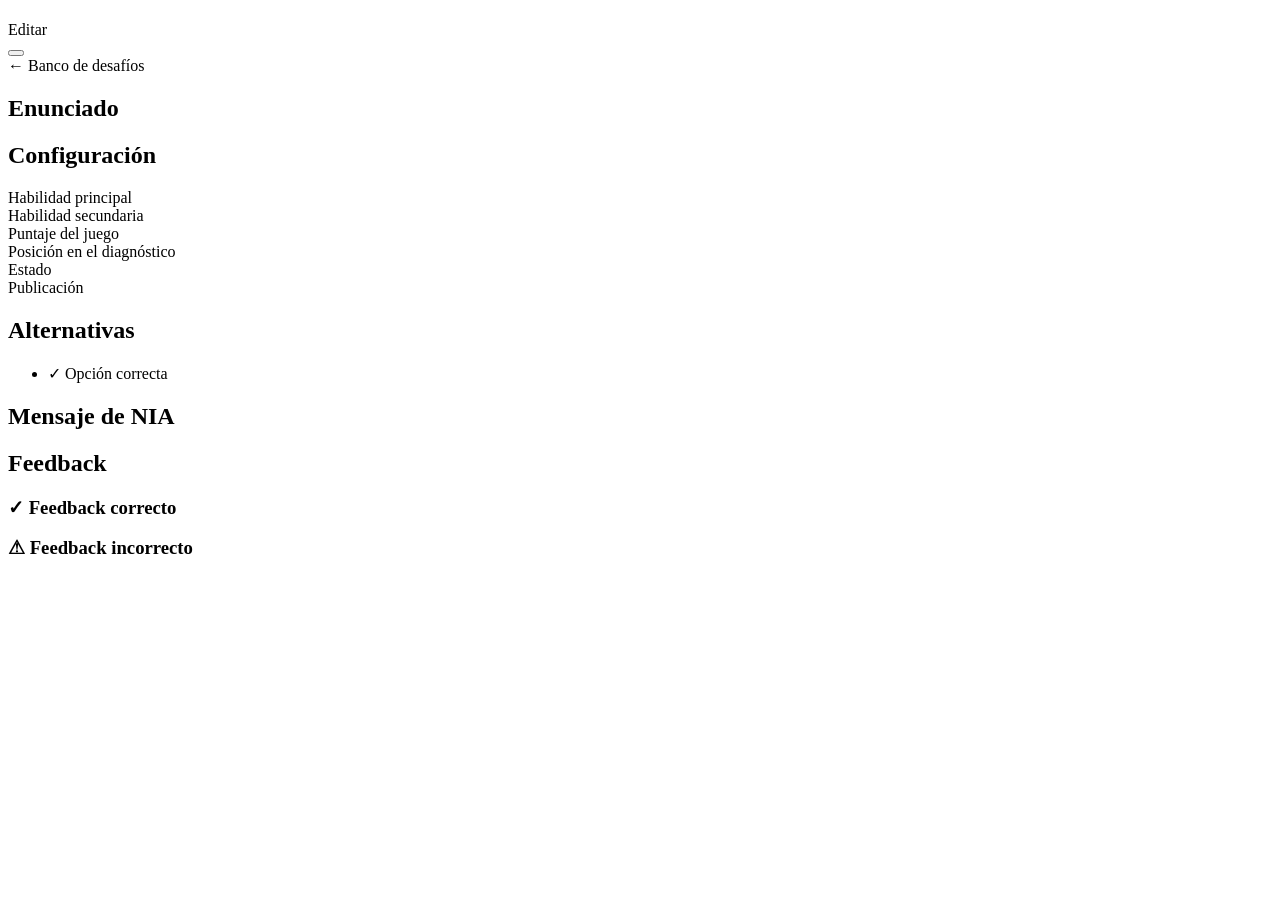
<file: src/main/resources/templates/admin/desafios/detalle.html>
<!DOCTYPE html>
<html lang="es" xmlns:th="http://www.thymeleaf.org">
<head>
    <meta charset="UTF-8">
    <meta name="viewport" content="width=device-width, initial-scale=1">
    <title>Detalle del desafío | Misión IA</title>
    <link rel="stylesheet" th:href="@{/css/app.css}">
</head>
<body>
<main class="admin-layout admin-detalle" aria-labelledby="tituloAdmin"
      th:with="estado=${desafio.activo ? 'Activo' : 'Inactivo'}, publicacion=${desafio.publicadoDiagnostico ? 'Publicado' : 'No publicado'}">
    <header class="admin-cabecera admin-detalle-cabecera">
        <div>
            <h1 id="tituloAdmin" th:text="${desafio.titulo}"></h1>
            <p>
                <span th:text="${desafio.ordenDiagnostico != null} ? |Posición ${desafio.ordenDiagnostico} · Banco de diagnóstico| : 'Banco de desafíos · Sin posición asignada'"></span>
                <span class="admin-detalle-id" th:text="| · ID ${desafio.id}|"></span>
            </p>
        </div>
        <div class="admin-detalle-controles">
            <div class="admin-estados">
                <span class="admin-estado" th:classappend="${desafio.activo} ? ' admin-activo' : ''"
                      th:text="|Estado: ${estado}|"></span>
                <span class="admin-estado" th:classappend="${desafio.publicadoDiagnostico} ? ' admin-activo' : ''"
                      th:text="|Publicación: ${publicacion}|"></span>
            </div>
            <div class="admin-acciones">
                <a class="admin-boton" th:href="@{/admin/desafios/{id}/editar(id=${desafio.id})}">Editar</a>
                <form method="post" th:action="@{/admin/desafios/{id}/estado(id=${desafio.id})}">
                    <button class="admin-boton" type="submit" name="activo" th:value="${!desafio.activo}"
                            th:text="${desafio.activo} ? 'Desactivar' : 'Reactivar'"></button>
                </form>
                <a class="admin-boton" th:href="@{/admin/desafios}">← Banco de desafíos</a>
            </div>
        </div>
    </header>

    <div class="admin-detalle-grid">
        <section class="admin-panel admin-detalle-panel" aria-labelledby="detalleEnunciado">
            <h2 id="detalleEnunciado">Enunciado</h2>
            <p th:text="${desafio.enunciado}"></p>
        </section>

        <section class="admin-panel admin-detalle-panel" aria-labelledby="detalleConfiguracion">
            <h2 id="detalleConfiguracion">Configuración</h2>
            <dl class="admin-detalle-config">
                <div><dt>Habilidad principal</dt><dd th:text="${desafio.habilidadPrincipal.etiqueta}"></dd></div>
                <div><dt>Habilidad secundaria</dt><dd th:text="${desafio.habilidadSecundaria?.etiqueta ?: 'Sin asignar'}"></dd></div>
                <div><dt>Puntaje del juego</dt><dd th:text="${desafio.puntajeJuego}"></dd></div>
                <div><dt>Posición en el diagnóstico</dt><dd th:text="${desafio.ordenDiagnostico != null} ? ${#numbers.formatInteger(desafio.ordenDiagnostico, 2)} : 'Sin asignar'"></dd></div>
                <div><dt>Estado</dt><dd th:text="${estado}"></dd></div>
                <div><dt>Publicación</dt><dd th:text="${publicacion}"></dd></div>
            </dl>
        </section>

        <section class="admin-panel admin-detalle-panel admin-detalle-alternativas" aria-labelledby="detalleAlternativas">
            <h2 id="detalleAlternativas">Alternativas</h2>
            <ul class="admin-detalle-opciones" role="list" th:with="letras=${ {'A', 'B', 'C', 'D'} }">
                <li class="admin-detalle-opcion"
                    th:each="opcion, indice : ${ {desafio.opcionA, desafio.opcionB, desafio.opcionC, desafio.opcionD} }"
                    th:with="letra=${letras[indice.index]}, correcta=${letra == desafio.respuestaCorrecta}"
                    th:unless="${#strings.isEmpty(#strings.trim(opcion))}"
                    th:classappend="${correcta} ? 'admin-detalle-opcion-correcta' : ''">
                    <span class="admin-detalle-letra" th:text="${letra}"></span>
                    <span class="admin-detalle-marca" th:if="${correcta}">✓ Opción correcta</span>
                    <p th:text="${opcion}"></p>
                </li>
            </ul>
        </section>

        <div class="admin-detalle-inferior">
            <section class="admin-panel admin-detalle-panel" aria-labelledby="detalleNia">
                <h2 id="detalleNia">Mensaje de NIA</h2>
                <p th:text="${#strings.defaultString(desafio.mensajeNia, 'Sin mensaje')}"></p>
            </section>
            <section class="admin-panel admin-detalle-panel" aria-labelledby="detalleFeedback">
                <h2 id="detalleFeedback">Feedback</h2>
                <div class="admin-detalle-feedback">
                    <div>
                        <h3>✓ Feedback correcto</h3>
                        <p th:text="${#strings.defaultString(desafio.feedbackCorrecto, 'Sin feedback')}"></p>
                    </div>
                    <div>
                        <h3>⚠ Feedback incorrecto</h3>
                        <p th:text="${#strings.defaultString(desafio.feedbackIncorrecto, 'Sin feedback')}"></p>
                    </div>
                </div>
            </section>
        </div>
    </div>
</main>
</body>
</html>
</file>
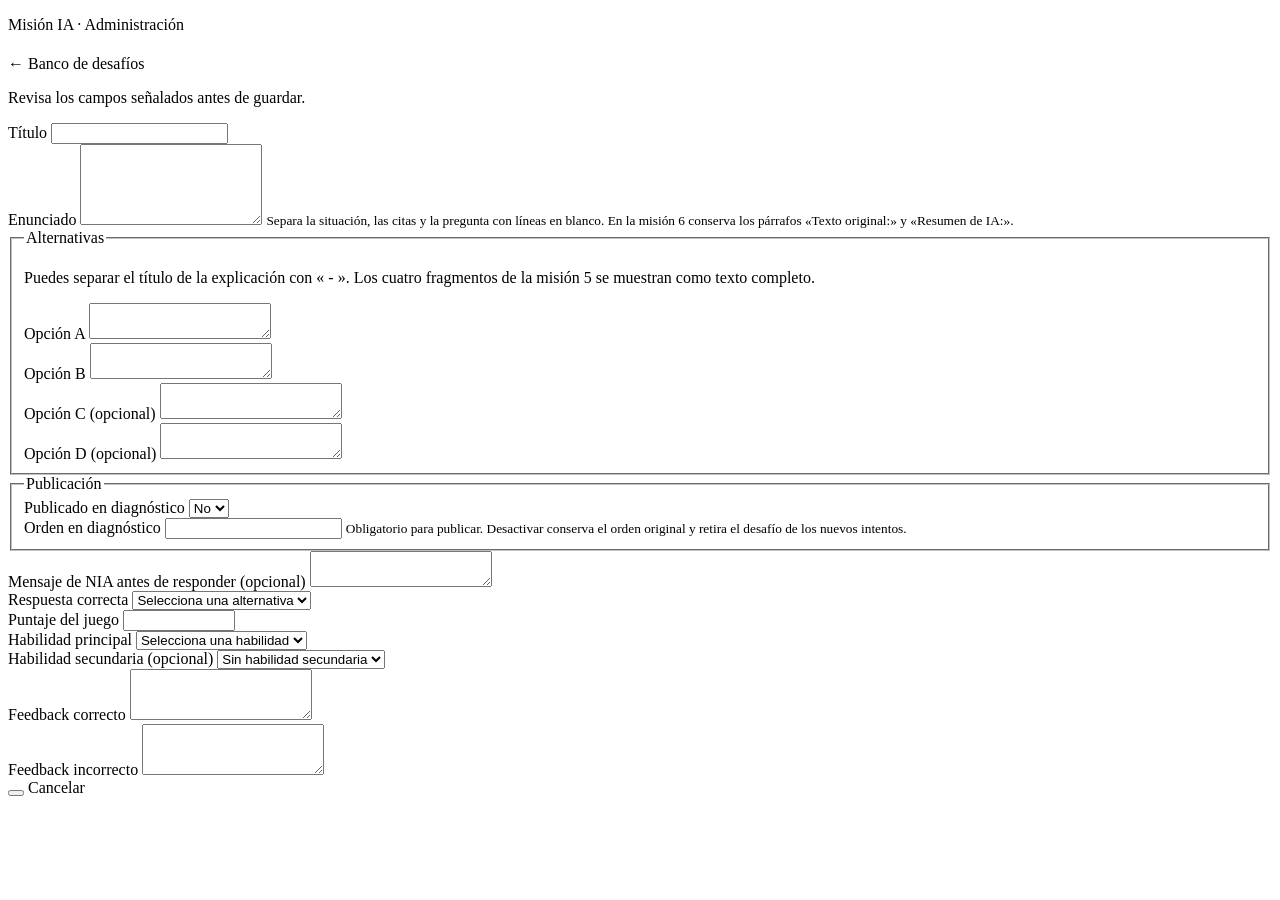
<file: src/main/resources/templates/admin/desafios/formulario.html>
<!DOCTYPE html>
<html lang="es" xmlns:th="http://www.thymeleaf.org">
<head>
    <meta charset="UTF-8">
    <meta name="viewport" content="width=device-width, initial-scale=1">
    <title>Formulario de desafío | Misión IA</title>
    <link rel="stylesheet" th:href="@{/css/app.css}">
</head>
<body>
<main class="admin-layout admin-layout-formulario" aria-labelledby="tituloAdmin">
    <header class="admin-cabecera">
        <div>
            <p class="eyebrow">Misión IA · Administración</p>
            <h1 id="tituloAdmin" th:text="${idEdicion == null} ? 'Nuevo desafío' : 'Editar desafío'"></h1>
        </div>
        <a class="admin-boton" th:href="@{/admin/desafios}">← Banco de desafíos</a>
    </header>

    <form class="admin-panel admin-formulario" method="post" th:object="${desafio}"
          th:action="${idEdicion == null} ? @{/admin/desafios} : @{/admin/desafios/{id}(id=${idEdicion})}">
        <p class="admin-aviso admin-error" role="alert" th:if="${#fields.hasAnyErrors()}">
            Revisa los campos señalados antes de guardar.
        </p>
        <div class="admin-campo">
            <label for="titulo">Título</label>
            <input type="text" th:field="*{titulo}" maxlength="160" required>
            <small class="admin-error" th:errors="*{titulo}"></small>
        </div>
        <div class="admin-campo">
            <label for="enunciado">Enunciado</label>
            <textarea th:field="*{enunciado}" maxlength="5000" rows="5" required aria-describedby="ayudaEnunciado"></textarea>
            <small id="ayudaEnunciado">Separa la situación, las citas y la pregunta con líneas en blanco. En la misión 6 conserva los párrafos «Texto original:» y «Resumen de IA:».</small>
            <small class="admin-error" th:errors="*{enunciado}"></small>
        </div>

        <fieldset class="admin-seccion">
            <legend>Alternativas</legend>
            <p class="admin-ayuda">Puedes separar el título de la explicación con « - ». Los cuatro fragmentos de la misión 5 se muestran como texto completo.</p>
            <div class="admin-campos">
                <div class="admin-campo">
                    <label for="opcionA">Opción A</label>
                    <textarea th:field="*{opcionA}" maxlength="1000" rows="2" required></textarea>
                    <small class="admin-error" th:errors="*{opcionA}"></small>
                </div>
                <div class="admin-campo">
                    <label for="opcionB">Opción B</label>
                    <textarea th:field="*{opcionB}" maxlength="1000" rows="2" required></textarea>
                    <small class="admin-error" th:errors="*{opcionB}"></small>
                </div>
                <div class="admin-campo">
                    <label for="opcionC">Opción C (opcional)</label>
                    <textarea th:field="*{opcionC}" maxlength="1000" rows="2"></textarea>
                    <small class="admin-error" th:errors="*{opcionC}"></small>
                </div>
                <div class="admin-campo">
                    <label for="opcionD">Opción D (opcional)</label>
                    <textarea th:field="*{opcionD}" maxlength="1000" rows="2"></textarea>
                    <small class="admin-error" th:errors="*{opcionD}"></small>
                </div>
            </div>
        </fieldset>

        <fieldset class="admin-seccion">
            <legend>Publicación</legend>
            <div class="admin-campos">
                <div class="admin-campo">
                    <label for="publicadoDiagnostico">Publicado en diagnóstico</label>
                    <select th:field="*{publicadoDiagnostico}">
                        <option value="false">No</option>
                        <option value="true">Sí</option>
                    </select>
                    <small class="admin-error" th:errors="*{publicadoDiagnostico}"></small>
                </div>
                <div class="admin-campo">
                    <label for="ordenDiagnostico">Orden en diagnóstico</label>
                    <input type="number" th:field="*{ordenDiagnostico}" min="1" step="1" aria-describedby="ayudaOrden">
                    <small id="ayudaOrden">Obligatorio para publicar. Desactivar conserva el orden original y retira el desafío de los nuevos intentos.</small>
                    <small class="admin-error" th:errors="*{ordenDiagnostico}"></small>
                </div>
            </div>
        </fieldset>

        <div class="admin-campo">
            <label for="mensajeNia">Mensaje de NIA antes de responder (opcional)</label>
            <textarea th:field="*{mensajeNia}" maxlength="500" rows="2"></textarea>
            <small class="admin-error" th:errors="*{mensajeNia}"></small>
        </div>

        <div class="admin-campos">
            <div class="admin-campo">
                <label for="respuestaCorrecta">Respuesta correcta</label>
                <select th:field="*{respuestaCorrecta}" required>
                    <option value="">Selecciona una alternativa</option>
                    <option value="A">A</option>
                    <option value="B">B</option>
                    <option value="C">C</option>
                    <option value="D">D</option>
                </select>
                <small class="admin-error" th:errors="*{respuestaCorrecta}"></small>
                <small class="admin-error" th:errors="*{respuestaDisponible}"></small>
            </div>
            <div class="admin-campo">
                <label for="puntajeJuego">Puntaje del juego</label>
                <input type="number" th:field="*{puntajeJuego}" min="1" max="2147483647" required>
                <small class="admin-error" th:errors="*{puntajeJuego}"></small>
            </div>
            <div class="admin-campo">
                <label for="habilidadPrincipal">Habilidad principal</label>
                <select th:field="*{habilidadPrincipal}" required>
                    <option value="">Selecciona una habilidad</option>
                    <option th:each="habilidad : ${habilidades}" th:value="${habilidad.name()}"
                            th:text="${habilidad.etiqueta}"></option>
                </select>
                <small class="admin-error" th:errors="*{habilidadPrincipal}"></small>
            </div>
            <div class="admin-campo">
                <label for="habilidadSecundaria">Habilidad secundaria (opcional)</label>
                <select th:field="*{habilidadSecundaria}">
                    <option value="">Sin habilidad secundaria</option>
                    <option th:each="habilidad : ${habilidades}" th:value="${habilidad.name()}"
                            th:text="${habilidad.etiqueta}"></option>
                </select>
                <small class="admin-error" th:errors="*{habilidadSecundaria}"></small>
            </div>
            <div class="admin-campo">
                <label for="feedbackCorrecto">Feedback correcto</label>
                <textarea th:field="*{feedbackCorrecto}" maxlength="2000" rows="3"></textarea>
                <small class="admin-error" th:errors="*{feedbackCorrecto}"></small>
            </div>
            <div class="admin-campo">
                <label for="feedbackIncorrecto">Feedback incorrecto</label>
                <textarea th:field="*{feedbackIncorrecto}" maxlength="2000" rows="3"></textarea>
                <small class="admin-error" th:errors="*{feedbackIncorrecto}"></small>
            </div>
        </div>
        <div class="admin-acciones">
            <button class="btn-primary" type="submit" th:text="${idEdicion == null} ? 'Crear desafío' : 'Guardar cambios'"></button>
            <a class="admin-boton" th:href="@{/admin/desafios}">Cancelar</a>
        </div>
    </form>
</main>
</body>
</html>
</file>
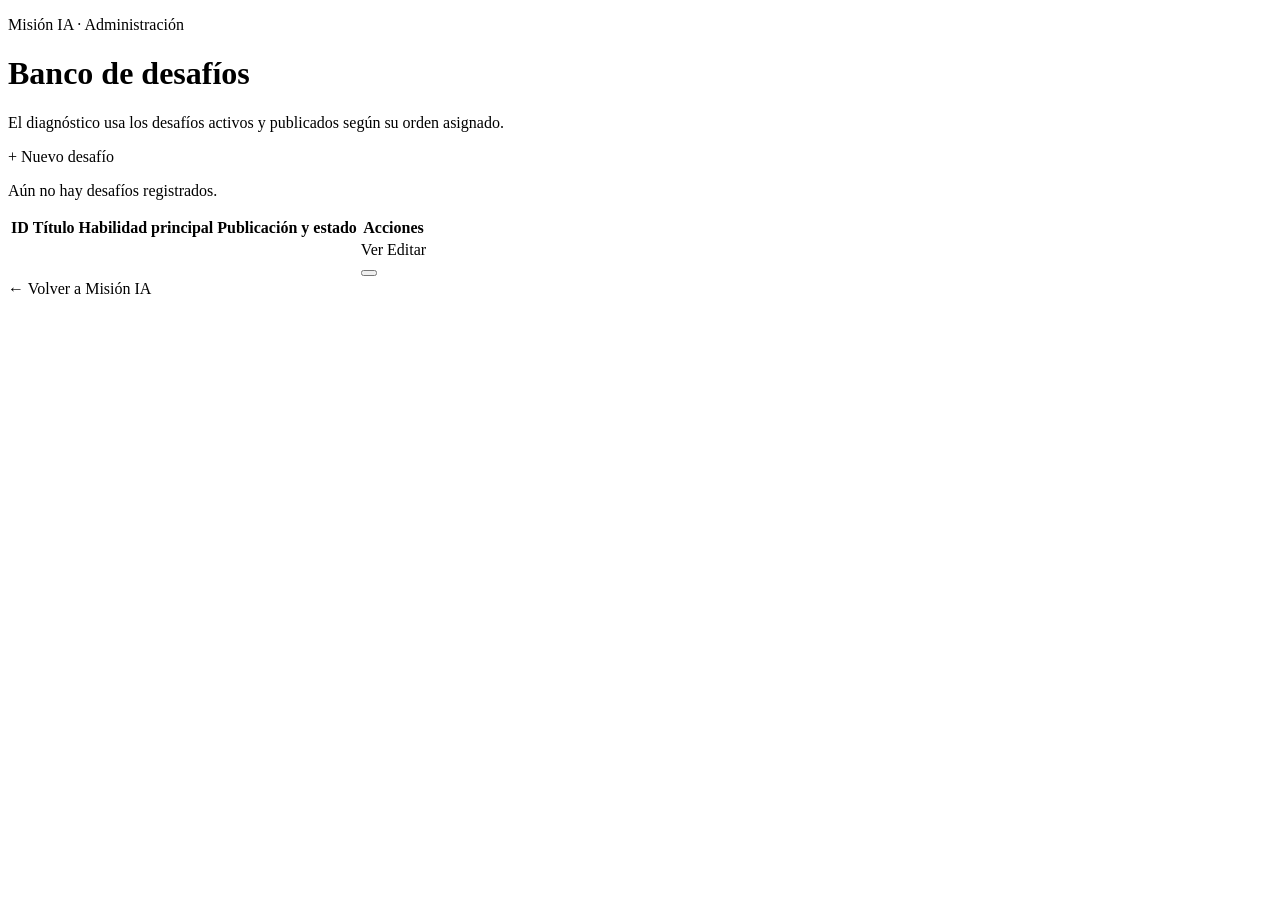
<file: src/main/resources/templates/admin/desafios/lista.html>
<!DOCTYPE html>
<html lang="es" xmlns:th="http://www.thymeleaf.org">
<head>
    <meta charset="UTF-8">
    <meta name="viewport" content="width=device-width, initial-scale=1">
    <title>Banco de desafíos | Misión IA</title>
    <link rel="stylesheet" th:href="@{/css/app.css}">
</head>
<body>
<main class="admin-layout" aria-labelledby="tituloAdmin">
    <header class="admin-cabecera">
        <div>
            <p class="eyebrow">Misión IA · Administración</p>
            <h1 id="tituloAdmin">Banco de desafíos</h1>
            <p>El diagnóstico usa los desafíos activos y publicados según su orden asignado.</p>
        </div>
        <a class="btn-primary" th:href="@{/admin/desafios/nuevo}">+ Nuevo desafío</a>
    </header>

    <p th:if="${mensaje}" th:text="${mensaje}" class="admin-aviso" role="status"></p>
    <p th:if="${error}" th:text="${error}" class="admin-aviso admin-error" role="alert"></p>

    <section class="admin-panel" aria-label="Desafíos registrados">
        <p th:if="${desafios.isEmpty()}" class="admin-vacio">Aún no hay desafíos registrados.</p>
        <div th:unless="${desafios.isEmpty()}" class="admin-tabla-contenedor" tabindex="0"
             role="region" aria-label="Tabla de desafíos">
            <table class="admin-tabla">
                <thead>
                <tr>
                    <th scope="col">ID</th>
                    <th scope="col">Título</th>
                    <th scope="col">Habilidad principal</th>
                    <th scope="col">Publicación y estado</th>
                    <th scope="col">Acciones</th>
                </tr>
                </thead>
                <tbody>
                <tr th:each="desafio : ${desafios}">
                    <td th:text="${desafio.id}"></td>
                    <th scope="row">
                        <a th:href="@{/admin/desafios/{id}(id=${desafio.id})}" th:text="${desafio.titulo}"></a>
                    </th>
                    <td th:text="${desafio.habilidadPrincipal.etiqueta}"></td>
                    <td>
                        <div class="admin-estados">
                            <span class="admin-estado" th:classappend="${desafio.publicadoDiagnostico} ? ' admin-activo' : ''"
                                  th:text="${desafio.publicadoDiagnostico} ? |Publicado · ${desafio.ordenDiagnostico}| : 'No publicado'"></span>
                            <span class="admin-estado" th:classappend="${desafio.activo} ? ' admin-activo' : ''"
                                  th:text="${desafio.activo} ? 'Activo' : 'Inactivo'"></span>
                        </div>
                    </td>
                    <td>
                        <div class="admin-acciones">
                            <a class="admin-boton" th:href="@{/admin/desafios/{id}(id=${desafio.id})}"
                               th:aria-label="|Ver ${desafio.titulo}|">Ver</a>
                            <a class="admin-boton" th:href="@{/admin/desafios/{id}/editar(id=${desafio.id})}"
                               th:aria-label="|Editar ${desafio.titulo}|">Editar</a>
                            <form method="post" th:action="@{/admin/desafios/{id}/estado(id=${desafio.id})}">
                                <button class="admin-boton" type="submit" name="activo"
                                        th:value="${!desafio.activo}"
                                        th:text="${desafio.activo} ? 'Desactivar' : 'Reactivar'"></button>
                            </form>
                        </div>
                    </td>
                </tr>
                </tbody>
            </table>
        </div>
    </section>
    <a class="admin-volver" th:href="@{/}">← Volver a Misión IA</a>
</main>
</body>
</html>
</file>
